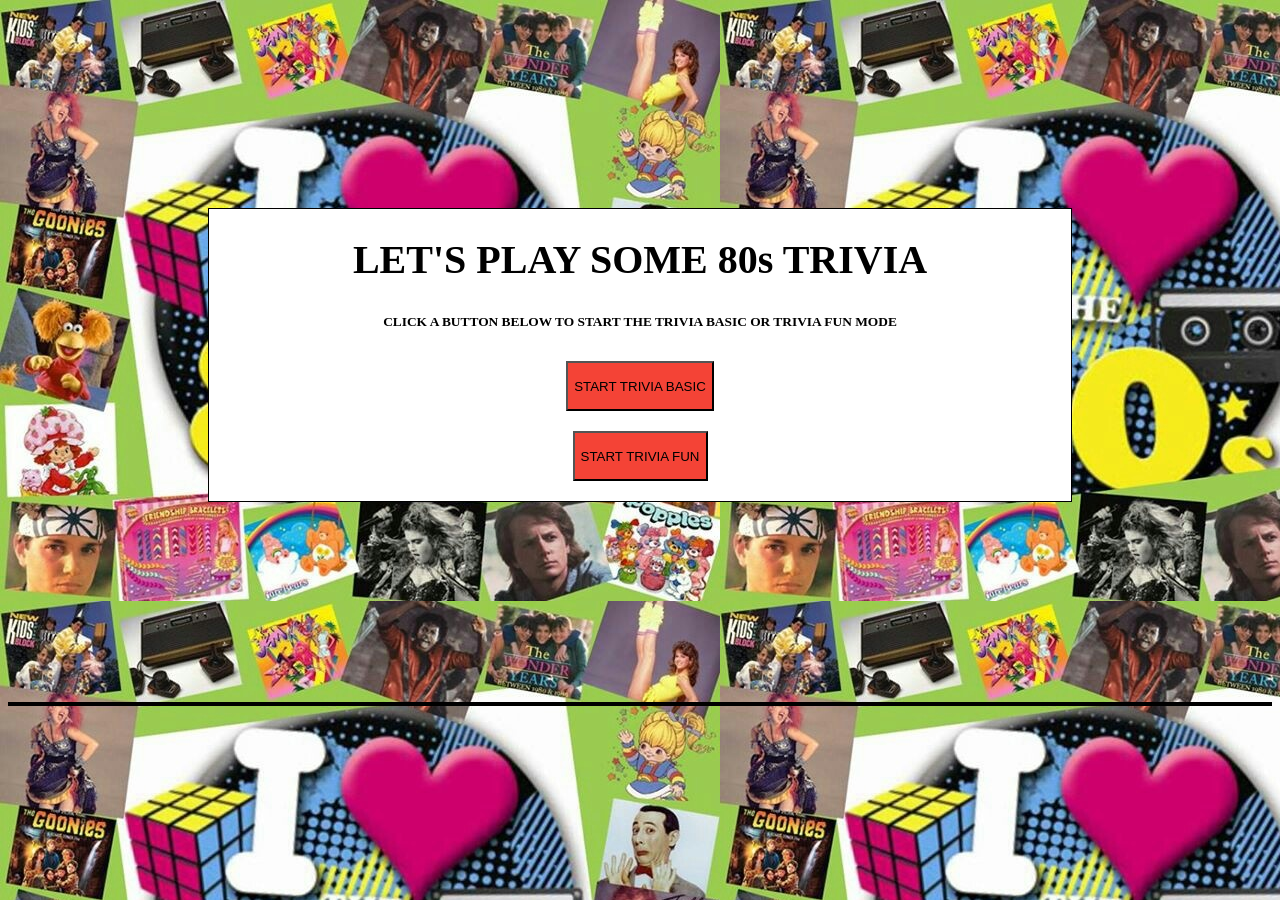
<file: index.html>
<!DOCTYPE html>
<html>
<head>
<title>80s Trivia Game Using jQuery</title>
<meta name="robots" content="noindex, nofollow">
<!-- Include CSS File Here -->
<link rel="stylesheet" type="text/css" href="assets/css/style.css">



<style>
html {
  background-image: url("assets/images/eightysbackground.jpg");
}

</style>
</head>
<body>
  <div id="SplashScreen">
    <div class="transbox">
    <h1>LET'S PLAY SOME 80s TRIVIA</h1>
    <h6>CLICK A BUTTON BELOW TO START THE TRIVIA BASIC OR TRIVIA FUN MODE</h6>
    <input type="button" name="start" id="start" value="START TRIVIA BASIC">
    <BR>
    <input type="button" name="start2" id="start2" value="START TRIVIA FUN">
    </div>
  </div>
  
  
  <div class="background">
  <div class="transbox2"> <!--style="display:none;"!-->
  <section>
    <div id="results"></div>
    <form name= "quizForm" class="form" onsubmit="return submitAnswers()">
      <h2>Totally 80s Trivia!</h2>
      <h2><div>Time Remaining:<br> <span id="time">05:00</span> minutes</div></h2>
      <label>Question 1:</label>
      <!--<form action="Select">-->
      <p>What type of Business did George Jefferson own in the show the Jeffersons?</p><br>
        A: A Nightclub<input type="radio" name="q1" value="q1a"><br>
        B: A Dry Cleaners<input type="radio" name="q1" value="q1b"><br>
        C: A Car Wash<input type="radio" name="q1" value="q1c"><br>
        D: A Car Dealership<input type="radio" name="q1" value="q1d"><br>
        <!--<input type="submit">-->
  
        <br>
        <label>Question 2:</label>
        <!--<form action="Select">-->
        <p>What was the name of Jaleel White's alterego in the show Family Matters?</p><br>
        A: Bruce Lee<input type="radio" name="q2" value="q2a"><br>
        B: Buddy Love<input type="radio" name="q2" value="q2b"><br>
        C: Supa Fly<input type="radio" name="q2" value="q2c"><br>
        D: Stefhon Urquelle <input type="radio" name="q2" value="q2d"><br>
        <!--<input type="submit">-->
    
        <br>
        <label>Question 3:</label>
        <!--<form action="Select">-->
        <p>What was Kim Field's characters name on The Facts of Life?</p><br>
        A: Tootie<input type="radio" name="q3" value="q3a"><br>
        B: Nat<input type="radio" name="q3" value="q3b"><br>
        C: Jo <input type="radio" name="q3" value="q3c"><br>
        D: Blair<input type="radio" name="q3" value="q3d"><br>
        <!--<input type="submit">-->
    
        <br>
        <label>Question 4:</label>
        <!--<form action="Select">-->
        <p>What was J.J.'s nickname in the sitcom Goodtimes?</p><br>
          A: Buster<input type="radio" name="q4" value="q4a"><br>
          B: Boy Wonder<input type="radio" name="q4" value="q4b"><br>
          C: Kid Dynomite<input type="radio" name="q4" value="q4c"><br>
          D: Peanut<input type="radio" name="q4" value="q4d"><br>
          <!--<input type="submit">-->
    
        <br>
        <label>Question 5:</label>
        <!--<form action="Select">-->
        <p>What was the name of Roger's bratty sister in the show What's Happening?</p><br>
           A: Tee Tee<input type="radio" name="q5" value="q5a"><br>
           B: Nicole<input type="radio" name="q5" value="q5b"><br>
           C: Dee<input type="radio" name="q5" value="q5c"><br>
           D: Becky<input type="radio" name="q5" value="q5d"><br>
           <!--<input type="submit">-->

           <br>
          </p>
          <input type="submit" name="done" id="done" value="Submit Answers">
    </form>
    </section>
    


<!-- Include JS Files Here -->
<script src="https://code.jquery.com/jquery-3.2.1.slim.min.js" integrity="sha384-KJ3o2DKtIkvYIK3UENzmM7KCkRr/rE9/Qpg6aAZGJwFDMVNA/GpGFF93hXpG5KkN" crossorigin="anonymous"></script>
<script src="https://cdnjs.cloudflare.com/ajax/libs/popper.js/1.12.9/umd/popper.min.js" integrity="sha384-ApNbgh9B+Y1QKtv3Rn7W3mgPxhU9K/ScQsAP7hUibX39j7fakFPskvXusvfa0b4Q" crossorigin="anonymous"></script>
<script type="text/javascript" src="assets/javascript/app.js"></script>
</body>
</html>
</file>
<file: assets/css/style.css>
.transbox{
    color: black;
    text-emphasis: bold;
    text-align: center; 
    font-size: 20px;
}
.transbox2{
    color: black;
    text-emphasis: bold;
    text-align: center; 
    font-size: 20px;
}
div.background {
    
    border: 2px solid black;
  }
  
  div.transbox {
    margin: 200px;
    background-color: #ffffff;
    border: 1px solid black;
    opacity: 11;
    filter: alpha(opacity=60); /* For IE8 and earlier */
  }
  
  div.transbox p {
    margin: 5%;
    font-weight: bold;
    color: #000000;
  }
  div.transbox2 {
    margin: 200px;
    background-color: #ffffff;
    border: 1px solid black;
    opacity: 11;
    filter: alpha(opacity=60); /* For IE8 and earlier */
  }
  
  div.transbox2 p {
    margin: 5%;
    font-weight: bold;
    color: #000000;
  }
  label {
      color: black; 
      text-emphasis: bold;
      
  }
  p {
      color: black;
      text-emphasis: bold; 
  }
  input[type="radio"] {
   color: black; 
   background-color: black; 
}
input {
     
    background-color: #f44336;
    margin-bottom: 20px; 
    height: 50px; 
    text-emphasis: bold;
    color: black;
    align-content: center; 
}
input[type="button"]{
    size: 50%; 
}
form {
    text-align: center; 
}
body {
    align-content: center; 
}
.SplashScreen {
    align-content: center;
    color:  wheat;
    font-size: 40px; 
    align-items: center;
    
}
</file>
